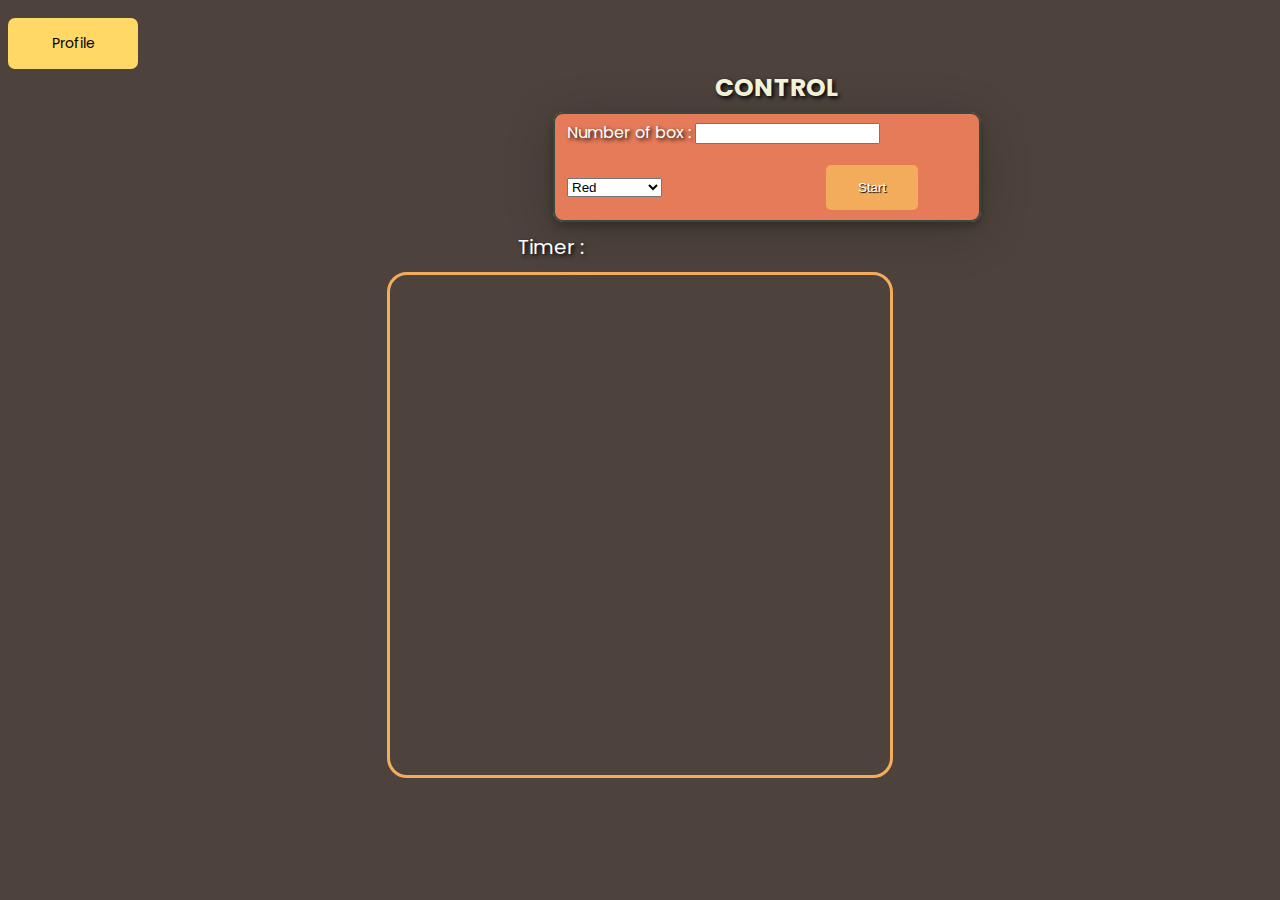
<file: game.html>
<!DOCTYPE html>
<html>
	<head>
		<meta charset="UTF-8">
		<title>Square game</title>
		<script type="text/javascript" src="game.js"></script>
		<link rel="stylesheet" type="text/css" href="game.css">
		<script src='game.js'></script>
	</head>
	<body>
		<div>
			<a href="index.html">Profile</a>
		</div>
		<!-- these codes were adapted from https://courses.cs.washington.edu/courses/cse154/17sp/lecture/more-dom/code/squares.html  -->
		<legend>CONTROL</legend>
		
		<fieldset>
			Number of box : 
			<input type="text" name="numbox" id="numbox">
			<select name="color" id = "color">
  				<option value="red">Red</option>
  				<option value="blue">Blue</option>
  				<option value="green">Green</option>
			</select>
			<button id="start">Start</button>
		</fieldset>

		<div id="timerClock"> Timer :
			<div id="clock"></div>
		</div>
		

		<div id="game-container">
			<div id="game-layer"></div>
		</div>
	
	</body>
</html>
</file>
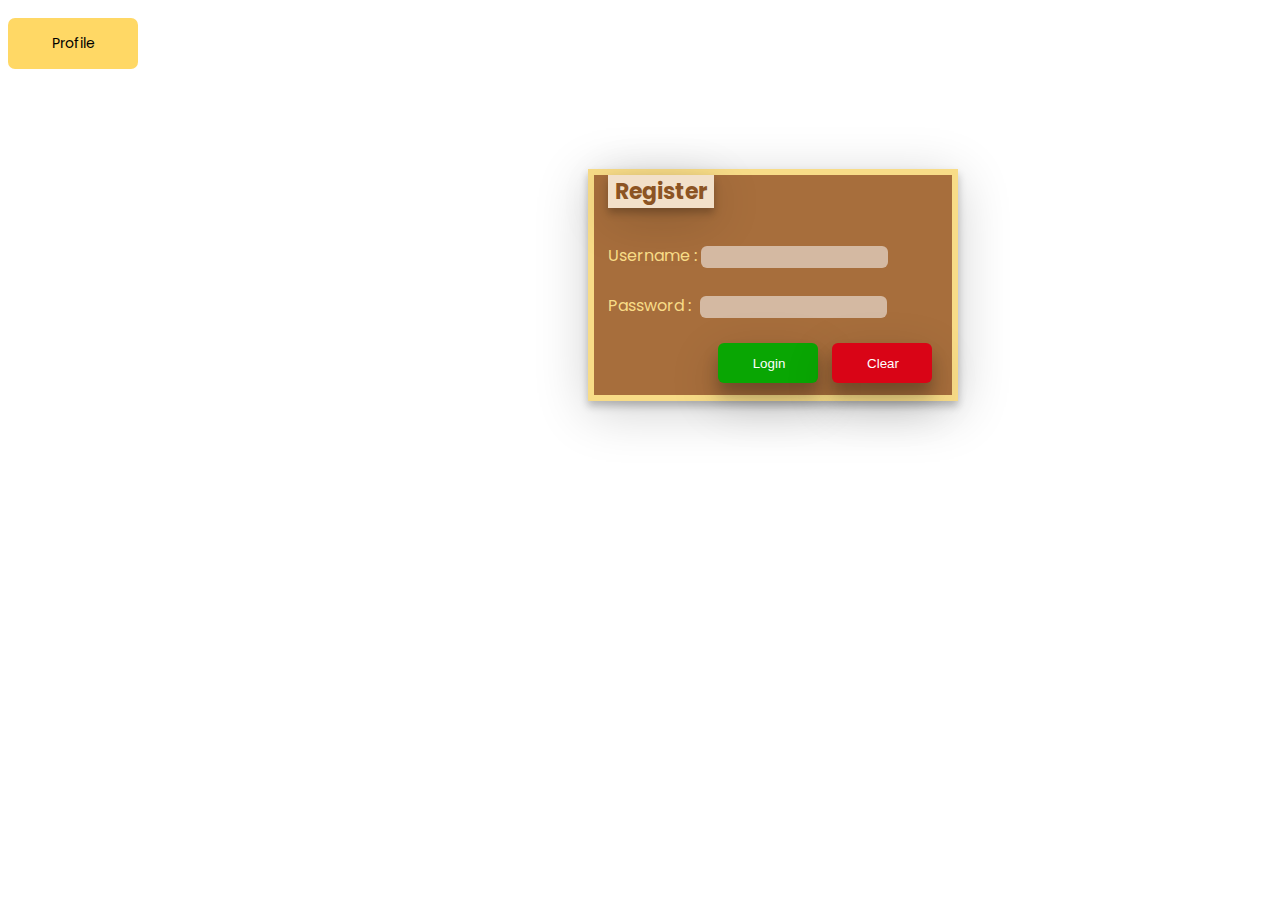
<file: login.html>
<!DOCTYPE html>
<html>
<head>
	<meta charset='utf-8'>
	<meta http-equiv='X-UA-Compatible' content='IE=edge'>
	<title>Page Title</title>
	<meta name='viewport' content='width=device-width, initial-scale=1'>
	<link rel='stylesheet' type='text/css' media='screen' href='main6.css'>
	<script src='login.js'></script>
</head>
<body>
	<div>
		<a href="index.html">Profile</a>
	</div>
	<form name="myLogin" id = "myLogin">
		<fieldset>
			<legend>Register</legend> <br>
			Username : 
			<input type="text" name="username" id="username" required>
			<br> <br>
			Password :  
			<input id="password" type="password" name="password" required>
			<input id="submit" type="submit" value="Login">
			<input id="reset" type="reset" value="Clear">
		</fieldset>
	</form>
</body>
</html>
</file>
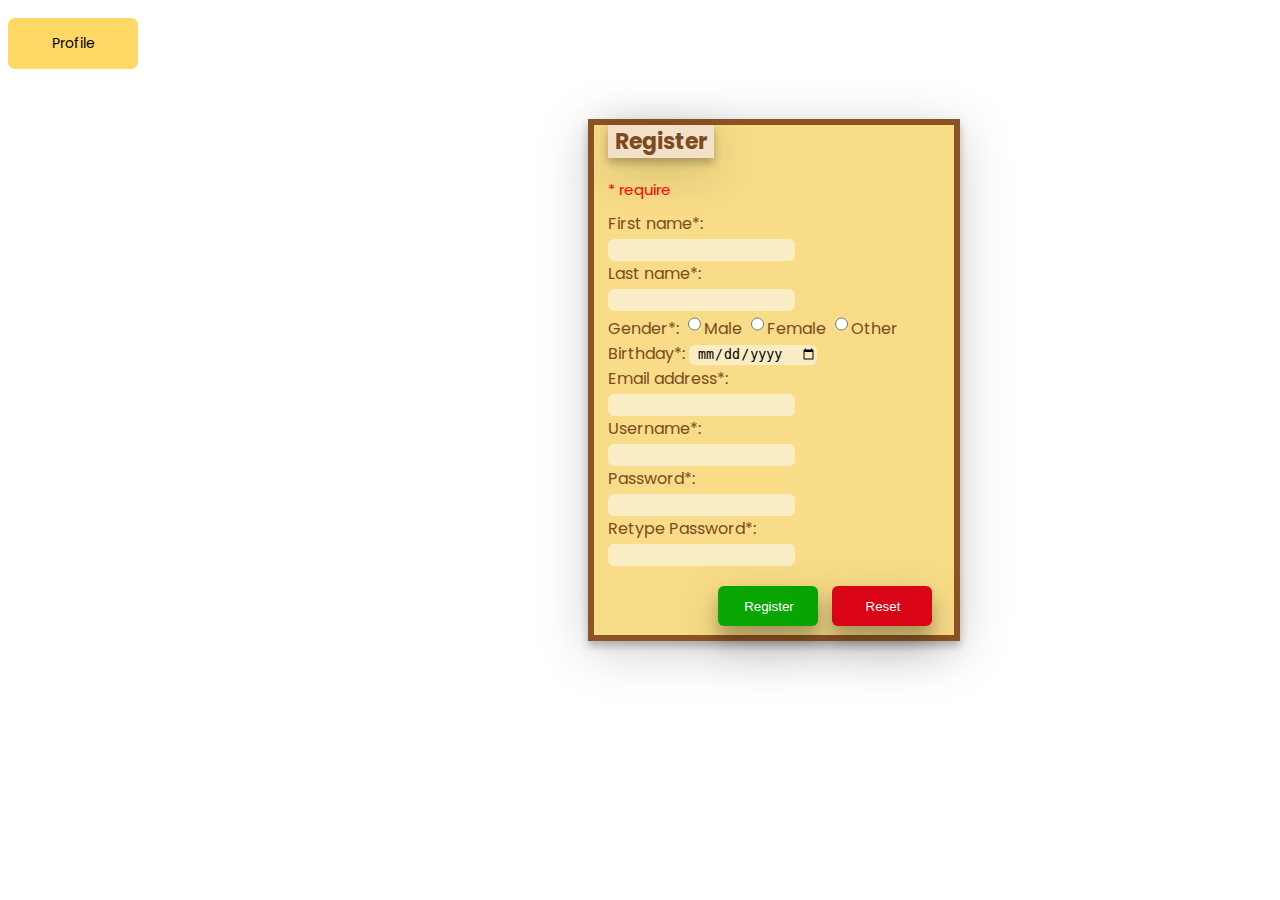
<file: register.html>
<!DOCTYPE html>
<html>
<head>
	<meta charset='utf-8'>
	<meta http-equiv='X-UA-Compatible' content='IE=edge'>
	<title>Page Title</title>
	<meta name='viewport' content='width=device-width, initial-scale=1'>
	<link rel='stylesheet' type='text/css' media='screen' href='main6-1.css'>
	<script src='register.js'></script>
</head>
<body>
	<div>
		<a href="index.html">Profile</a>
	</div>
	<form name="myForm" id="myForm" action="login.html">
		<fieldset>
			<legend>Register</legend>
			<h1>* require</h1> 
			<span id="errormsg"></span> <br>
			First name*: <br>
			<input type="text" name="firstname" required>
			<br>
			Last name*: <br>
			<input type="text" name="lastname" required>
			<br>
			Gender*: 
			<input type="radio" name="gender" value="male" required>Male
			<input type="radio" name="gender" value="female" required>Female
			<input type="radio" name="gender" value="Other" required>Other
			<br>
			Birthday*: 
			<input type="date" name="bday" value="" required>
			<br> 
			Email address*: <br> 
			<input type="email" name="email" required>
			<br>
			Username*: <br>
			<input type="text" name="username" required>
			<br>
			Password*: <br>
			<input type="password" name="password" required>
			<br>
			Retype Password*: <br>
			<input type="password" name="password" required>
			<br>
			<input id="submit" type="submit" value="Register">
			<input id="reset" type="reset" value="Reset">
		</fieldset>
	</form>
</body>
</html>
</file>
<file: game.css>
@import url('https://fonts.googleapis.com/css2?family=Poppins:wght@200;300;400;500&display=swap');

body{
    font-family: 'Poppins', sans-serif;
    color: white;
    background-color: #4D433C;
}
a{
    font-size: 14px;
    color: black; 
    background-color: #FFD865;
    padding: 15px;
    margin: 0%;
    margin-top: 10px;
    width: 100px;
    text-align: center;
    text-decoration: none;
    display: inline-block;
    border-radius: 7px;
    cursor: pointer;
}
a:hover {
    box-shadow: 0 12px 16px 0 rgba(0,0,0,0.24),0 17px 50px 0 rgba(0,0,0,0.19);
}
fieldset{
    margin-top: 20px;
    background-color: #E67B59;
    border: 2px solid #384740;
    margin-top: 5px;
    margin-left: 545px;
    width: 400px;
    display: inline-block;
    border-radius: 10px;
    box-shadow: 0 5px 10px 0 rgba(0,0,0,0.24),0 10px 50px 0 rgba(0,0,0,0.19);
    text-shadow: 2px 2px 4px #000000;
}

legend{
    color: beige;
    font-size: 25px;
    font-weight: bold;
    width: 80px;
    margin-left: 705px;
    text-shadow: 2px 2px 4px #000000;
}

#color{
    width: 95px;
    color: rgb(0, 0, 0);
}

button{
    background-color: #F2AC5C;
    border: none;
    color: white;
    text-shadow: 1px 1px 1px #000000;
    padding: 15px 32px;
    border-radius: 5px;
    margin-left: 160px;
    margin-top: 20px;
}

#start:hover{
    box-shadow: 0 5px 10px 0 rgba(0,0,0,0.24),0 10px 50px 0 rgba(0,0,0,0.19);
}

#timerClock{
    padding-left: 510px;
    font-size: 20px;
    margin-top: 10px;
    text-shadow: 2px 2px 4px #000000;
}

#clock{
    display: inline-block;
}

#game-container {
	margin-top: 10px;
    display: flex;
    justify-content: space-around;
}

#game-layer {
    position: relative;
    width: 500px;
    height: 500px;
    border-radius: 20px;
    border: 3px solid #F2AC5C;
}

.square {
    position: absolute;
    width: 25px;
    height: 25px;
    border: 3px solid #ffffff;
}

.red{
    background-color: red; 
}
.blue{
    background-color: blue; 
}

.green{
    background-color: green; 
}
</file>
<file: main6.css>
@import url('https://fonts.googleapis.com/css2?family=Poppins:wght@200;300;400;500&display=swap');

body{
    font-family: 'Poppins', sans-serif;
    color: #f8dc87;
}
a{
    font-size: 14px;
    color: black; 
    background-color: #FFD865;
    padding: 15px;
    margin-top: 10px;
    width: 100px;
    text-align: center;
    text-decoration: none;
    display: inline-block;
    border-radius: 7px;
    cursor: pointer;
}
a:hover {
    box-shadow: 0 12px 16px 0 rgba(0,0,0,0.24),0 17px 50px 0 rgba(0,0,0,0.19);
}
#myLogin{
    margin-left: 580px;
    margin-top: 100px;
    background-color:#a76e3c;
    width: 358px;
    height: 220px;
    border: 6px solid #f8dc87;
    box-shadow: 0 5px 8px 0 rgba(0,0,0,0.24),0 10px 50px 0 rgba(0,0,0,0.19);
}
fieldset{
    border: none;
    padding-top: 10px;
}
legend{
    font-size: 22px;
    padding-left: 7px;
    padding-right: 7px;
    font-weight: bold;
    color: #8C5423;
    background-color: #F2E0C9;
    box-shadow: 0 5px 8px 0 rgba(0,0,0,0.24),0 10px 50px 0 rgba(0,0,0,0.19);
}
input{
    border-radius: 6px;
    background-color:rgba(252, 250, 250, 0.54);
    border: none;
    padding-left: 8px;
    height: 20px;
}
#password{
    margin-left: 5px;
}
#submit{
    margin-top: 25px;
    margin-left: 110px;
    background-color: #09A603;
    color: white;
    width: 100px;
    height: 40px;
    border: none;
    box-shadow: 0 12px 16px 0 rgba(0,0,0,0.24),0 17px 50px 0 rgba(0,0,0,0.19);
    cursor: pointer;
}
#reset{
    margin-left: 10px;
    background-color: #D90416;
    color: white;
    width: 100px;
    height: 40px;
    border: none;
    box-shadow: 0 12px 16px 0 rgba(0,0,0,0.24),0 17px 50px 0 rgba(0,0,0,0.19);
    cursor: pointer;
}
</file>
<file: main6-1.css>
@import url('https://fonts.googleapis.com/css2?family=Poppins:wght@200;300;400;500&display=swap');

body{
    font-family: 'Poppins', sans-serif;
    color: #7c4a1e;
}
a{
    font-size: 14px;
    color: black; 
    background-color: #FFD865;
    padding: 15px;
    margin-top: 10px;
    width: 100px;
    text-align: center;
    text-decoration: none;
    display: inline-block;
    border-radius: 7px;
    cursor: pointer;
}
a:hover {
    box-shadow: 0 12px 16px 0 rgba(0,0,0,0.24),0 17px 50px 0 rgba(0,0,0,0.19);
}
#myForm{
    margin-left: 580px;
    margin-top: 50px;
    background-color: #f8dc87;
    width: 360px;
    height: 510px;
    border: 6px solid #8C5423;
    box-shadow: 0 5px 8px 0 rgba(0,0,0,0.24),0 10px 50px 0 rgba(0,0,0,0.19);
}
fieldset{
    border: none;
    padding-top: 10px;
}
legend{
    font-size: 22px;
    padding-left: 7px;
    padding-right: 7px;
    font-weight: bold;
    background-color: #F2E0C9;
    box-shadow: 0 5px 8px 0 rgba(0,0,0,0.24),0 10px 50px 0 rgba(0,0,0,0.19);
}
h1{
    font-size: 15px;
    color: red;
    display: inline-block;
    font-weight: normal;
}
input{
    border-radius: 6px;
    background-color:rgba(252, 250, 250, 0.54);
    border: none;
    padding-left: 8px;
    height: 20px;
}
#submit{
    margin-top: 20px;
    margin-left: 110px;
    background-color: #09A603;
    color: white;
    width: 100px;
    height: 40px;
    box-shadow: 0 12px 16px 0 rgba(0,0,0,0.24),0 17px 50px 0 rgba(0,0,0,0.19);
    cursor: pointer;
}
#reset{
    margin-left: 10px;
    background-color: #D90416;
    color: white;
    width: 100px;
    height: 40px;
    box-shadow: 0 12px 16px 0 rgba(0,0,0,0.24),0 17px 50px 0 rgba(0,0,0,0.19);
    cursor: pointer;
}
</file>
